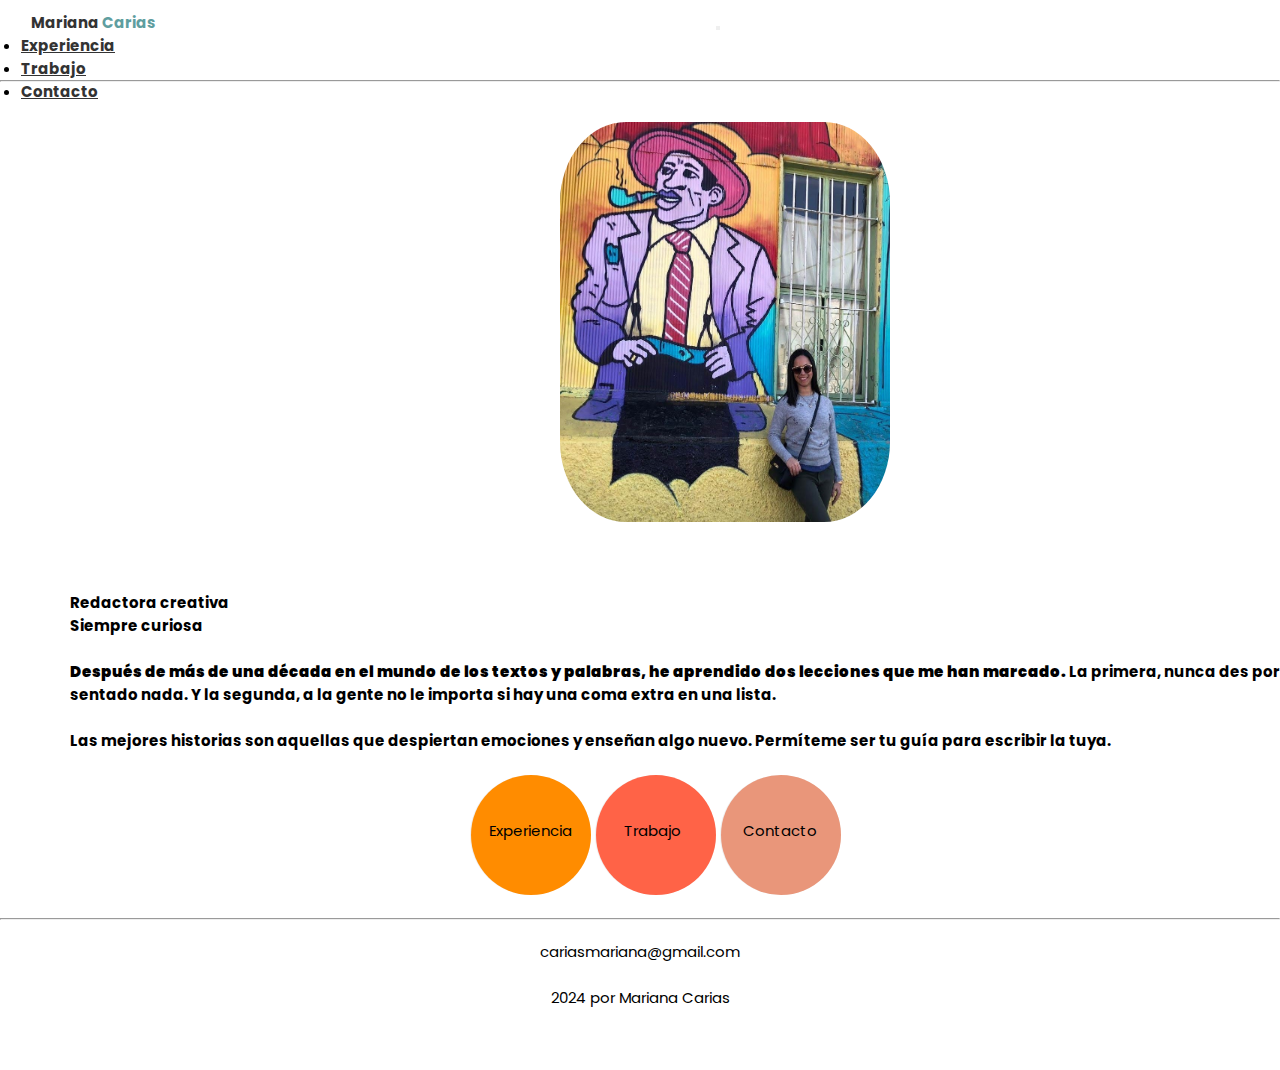
<file: index.html>
<!DOCTYPE html>
<html lang="es">
<head>
    <meta charset="UTF-8">
    <meta name="viewport" content="width=device-width, initial-scale=1.0">
    <meta name="description" content="Ejemplo de palabras claves">
    <meta name="keywords" content="html, css, freelance, marketing">
    <!-- Bs5.1 inicio -->
    <link href="https://cdn.jsdelivr.net/npm/bootstrap@5.1.3/dist/css/bootstrap.min.css" rel="stylesheet" integrity="sha384-1BmE4kWBq78iYhFldvKuhfTAU6auU8tT94WrHftjDbrCEXSU1oBoqyl2QvZ6jIW3" crossorigin="anonymous">
    <!-- Bs5.1 fin -->
    <link rel="stylesheet" href="https://cdnjs.cloudflare.com/ajax/libs/font-awesome/6.5.1/css/all.min.css" integrity="sha512-DTOQO9RWCH3ppGqcWaEA1BIZOC6xxalwEsw9c2QQeAIftl+Vegovlnee1c9QX4TctnWMn13TZye+giMm8e2LwA==" crossorigin="anonymous" referrerpolicy="no-referrer" />
    <link rel="shortcut icon" href="multimedia/writing-7094468_1280.png" type="image/x-icon">
    <link rel="stylesheet" href="estilos.css">
    <title>Marketing digital | Mariana Carias</title>
</head>
<body> 


    <nav class="navbar navbar-expand-sm navbar-light">
        <div class="container-fluid">
            <a class="navbar-brand" href="./index.html">
                <logo class="logo">Mariana <span>Carias</span></logo>
            </a>
            <button class="navbar-toggler collapsed" type="button" data-bs-toggle="collapse" data-bs-target="#collapsibleNavbar" aria-expanded="false">
                <span class="navbar-toggler-icon"></span>
            </button>
            <div class="navbar-collapse collapse" id="collapsibleNavbar">
                <ul class="navbar-nav mx-auto">
                    <li class="nav-item">
                        <a class="nav-link" href="./experiencia.html">Experiencia</a>
                    </li>
                    <div class="vr bg-dark"></div>
                    <li class="nav-item">
                        <a class="nav-link" href="./trabajo.html">Trabajo</a>
                    </li>
                    <div class="vr bg-dark"></div>
                    <li class="nav-item">
                        <a class="nav-link" href="./contacto.html">Contacto</a>
                    </li>
                </ul>
            </div>
        </div>
    </nav>

    <hr>

    <div class="container">
        <div class="row">
            <main class="col-8 col-sm-8 col-md-6 col-lg-6">
                <img src="multimedia/IMG-20190808-WA0104-perfil.jpg" alt="Mariana" height="300px" class="foto">
            </main>
            <aside class="col-11 col-sm-12 col-md-6 col-lg-6">
                <h1 class="text-right">
                        <br>
                    <h2>
                        Redactora creativa
                    </h2>
                    <h2>
                        Siempre curiosa
                    </h2>
                </h1>
                    <br>
                <h6>
                    <strong>Después de más de una década en el mundo de los textos y palabras, he aprendido dos lecciones que me han marcado.</strong> La primera, nunca des por sentado nada. Y la segunda, a la gente no le importa si hay una coma extra en una lista.
                </h6>
                    <br>
                <h6>
                    Las mejores historias son aquellas que despiertan emociones y enseñan algo nuevo. Permíteme ser tu guía para escribir la tuya.
                </h6>

                    <br>

                    <div class="contenedor">
                        <button class="boton">
                            <a class="btn-1" href="./experiencia.html">Experiencia</a>
                        </button>
                        <button class="boton">
                            <a class="btn-2" href="./trabajo.html">Trabajo</a>
                        </button>
                        <button class="boton">
                            <a class="btn-3" href="./contacto.html">Contacto</a>
                        </button>
                    </div>
            </aside>
        </div>
    </div>
        <br>

    <hr>
        
    <footer class="footer">
        <div class="redes">
            <div class="bg-dark"></div>
            <a href="#" class="correo">
                cariasmariana@gmail.com
            </a>
            <div class="vr bg-dark"></div>
            <a href="www.linkedin.com/in/mariana-carias-b272196b" class="linkedin">
                <i class="fa-brands fa-linkedin"></i>
            </a>
            <div class="vr bg-dark"></div>
            <a href="#" class="copyright">2024 por Mariana Carias</a>
        </div>
    </footer>

    <script src="https://cdn.jsdelivr.net/npm/@popperjs/core@2.10.2/dist/umd/popper.min.js" integrity="sha384-7+zCNj/IqJ95wo16oMtfsKbZ9ccEh31eOz1HGyDuCQ6wgnyJNSYdrPa03rtR1zdB" crossorigin="anonymous"></script>
    <script src="https://cdn.jsdelivr.net/npm/bootstrap@5.1.3/dist/js/bootstrap.min.js" integrity="sha384-QJHtvGhmr9XOIpI6YVutG+2QOK9T+ZnN4kzFN1RtK3zEFEIsxhlmWl5/YESvpZ13" crossorigin="anonymous"></script>

</body>
</html>
</file>
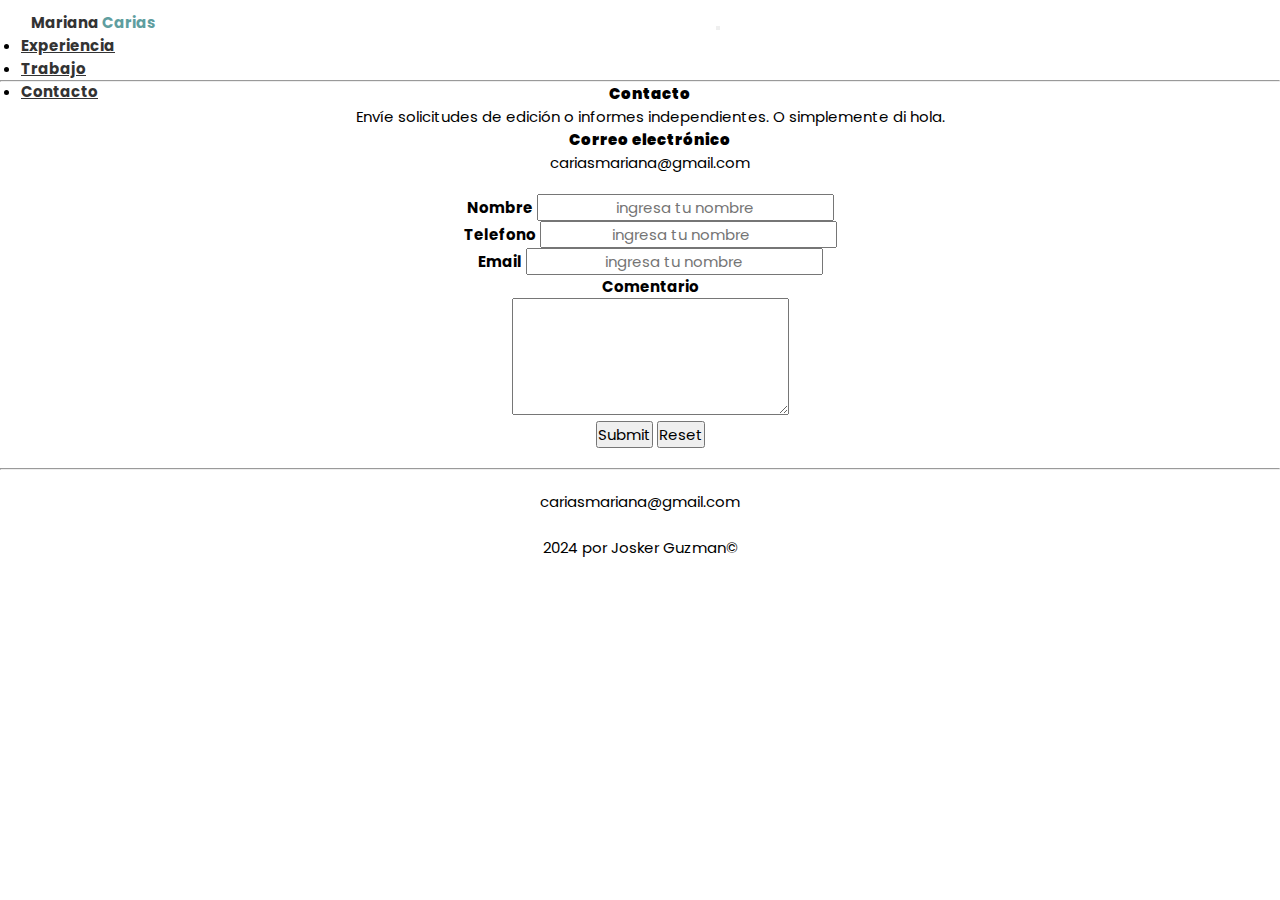
<file: contacto.html>
<!DOCTYPE html>
<html lang="es">
<head>
    <meta charset="UTF-8">
    <meta name="viewport" content="width=device-width, initial-scale=1.0">
    <meta name="description" content="Ejemplo de palabras claves">
    <meta name="keywords" content="html, css, freelance, marketing">
    <!-- Bs5.1 inicio -->
    <link href="https://cdn.jsdelivr.net/npm/bootstrap@5.1.3/dist/css/bootstrap.min.css" rel="stylesheet" integrity="sha384-1BmE4kWBq78iYhFldvKuhfTAU6auU8tT94WrHftjDbrCEXSU1oBoqyl2QvZ6jIW3" crossorigin="anonymous">
    <!-- Bs5.1 fin -->
    <link rel="stylesheet" href="https://cdnjs.cloudflare.com/ajax/libs/font-awesome/6.5.1/css/all.min.css" integrity="sha512-DTOQO9RWCH3ppGqcWaEA1BIZOC6xxalwEsw9c2QQeAIftl+Vegovlnee1c9QX4TctnWMn13TZye+giMm8e2LwA==" crossorigin="anonymous" referrerpolicy="no-referrer" />
    <link rel="shortcut icon" href="multimedia/writing-7094468_1280.png" type="image/x-icon">
    <link rel="stylesheet" href="estilos.css">
    <title>Contacto</title>
</head>
<body>

    <nav class="navbar navbar-expand-sm navbar-light">
        <div class="container-fluid">
            <a class="navbar-brand" href="./index.html">
                <logo class="logo">Mariana <span>Carias</span></logo>
            </a>
            <button class="navbar-toggler collapsed" type="button" data-bs-toggle="collapse" data-bs-target="#collapsibleNavbar" aria-expanded="false">
                <span class="navbar-toggler-icon"></span>
            </button>
            <div class="navbar-collapse collapse" id="collapsibleNavbar">
                <ul class="navbar-nav mx-auto">
                    <li class="nav-item">
                        <a class="nav-link" href="./experiencia.html">Experiencia</a>
                    </li>
                    <div class="vr bg-dark"></div>
                    <li class="nav-item">
                        <a class="nav-link" href="./trabajo.html">Trabajo</a>
                    </li>
                    <div class="vr bg-dark"></div>
                    <li class="nav-item">
                        <a class="nav-link" href="./contacto.html">Contacto</a>
                    </li>
                </ul>
            </div>
        </div>
    </nav>

    <hr>

    <div class="container-fluid">
        <div class="row">
            <main class="col-xs-6 col-md-6">
                <h1>
                    <strong>Contacto</strong>
                </h1>
                <dd>
                    Envíe solicitudes de edición o informes independientes. O simplemente di hola.
                </dd>
                <h1>
                    <strong>Correo electrónico</strong>
                </h1>
                <dd>
                    cariasmariana@gmail.com
                </dd>
            </main>
            <aside class="col-xs-6 col-md-6">
                <p>
                    <form action="enviar.php" method="post/plain">
                        <label for="" class="nombre1">
                            <strong>Nombre</strong>
                        </label>
                        <input type="text" required placeholder="ingresa tu nombre">
                        <br>
                        <label for="" class="telefono1">
                            <strong>Telefono</strong>
                        </label>
                        <input type="number" required placeholder="ingresa tu nombre">
                        <br>
                        <label for="" class="email1">
                            <strong>Email</strong>
                        </label>
                        <input type="email" required placeholder="ingresa tu nombre">
                        <br>
                        <label for="" class="comentario1">
                            <strong>Comentario</strong>
                        </label>
                        <br>
                        <textarea name="" id="" cols="20" rows="5">
                        </textarea>
                        <br>
                        <input type="submit" class="submit">
                        <input type="reset" class="reset">
                    </form>
                </p>
            </aside>
        </div>
    </div>

    <hr>

    <footer class="footer">
        <div class="redes">
            <div class="bg-dark"></div>
            <a href="#" class="correo">
                cariasmariana@gmail.com
            </a>
            <div class="vr bg-dark"></div>
            <a href="www.linkedin.com/in/mariana-carias-b272196b" class="linkedin">
                <i class="fa-brands fa-linkedin"></i>
            </a>
            <div class="vr bg-dark"></div>
            <a class="copyright">2024 por Josker Guzman©</a>
        </div>
    </footer>

    <script src="https://cdn.jsdelivr.net/npm/@popperjs/core@2.10.2/dist/umd/popper.min.js" integrity="sha384-7+zCNj/IqJ95wo16oMtfsKbZ9ccEh31eOz1HGyDuCQ6wgnyJNSYdrPa03rtR1zdB" crossorigin="anonymous"></script>
    <script src="https://cdn.jsdelivr.net/npm/bootstrap@5.1.3/dist/js/bootstrap.min.js" integrity="sha384-QJHtvGhmr9XOIpI6YVutG+2QOK9T+ZnN4kzFN1RtK3zEFEIsxhlmWl5/YESvpZ13" crossorigin="anonymous"></script>

</body>
</html>
</file>
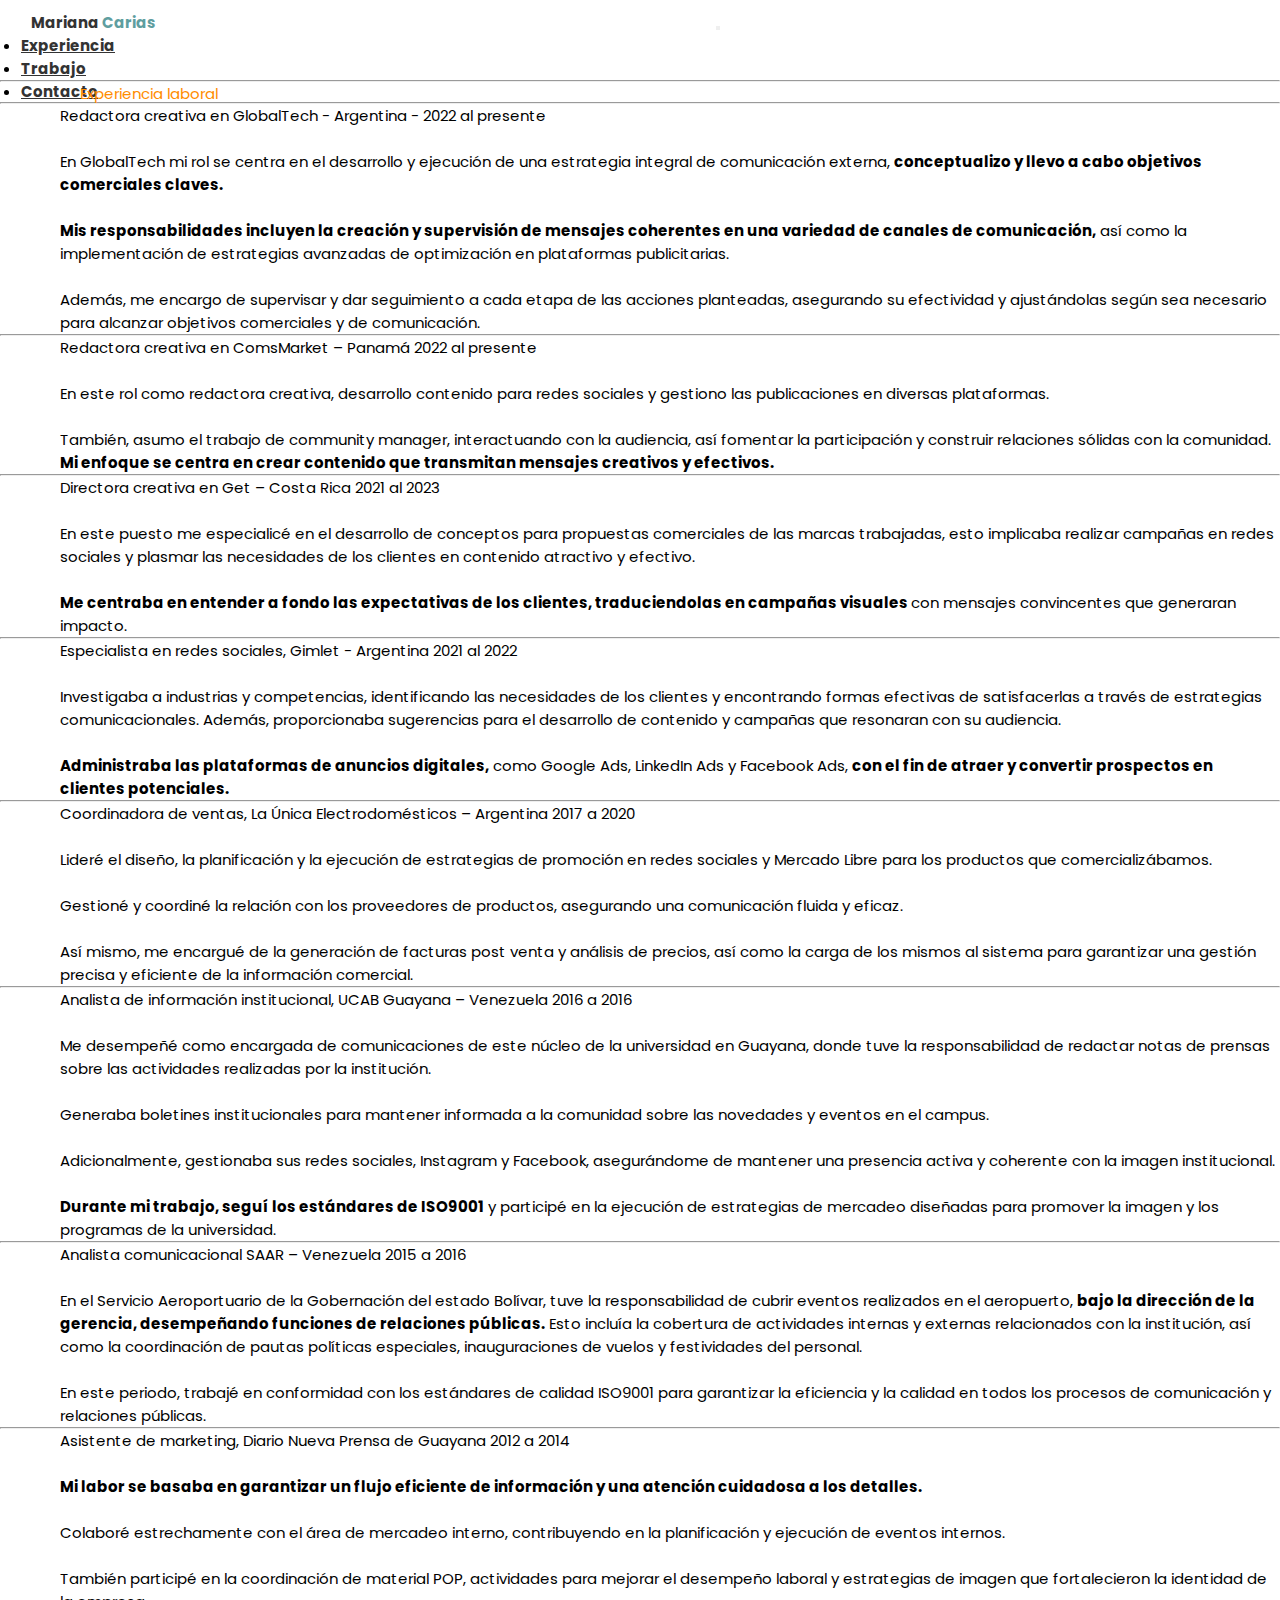
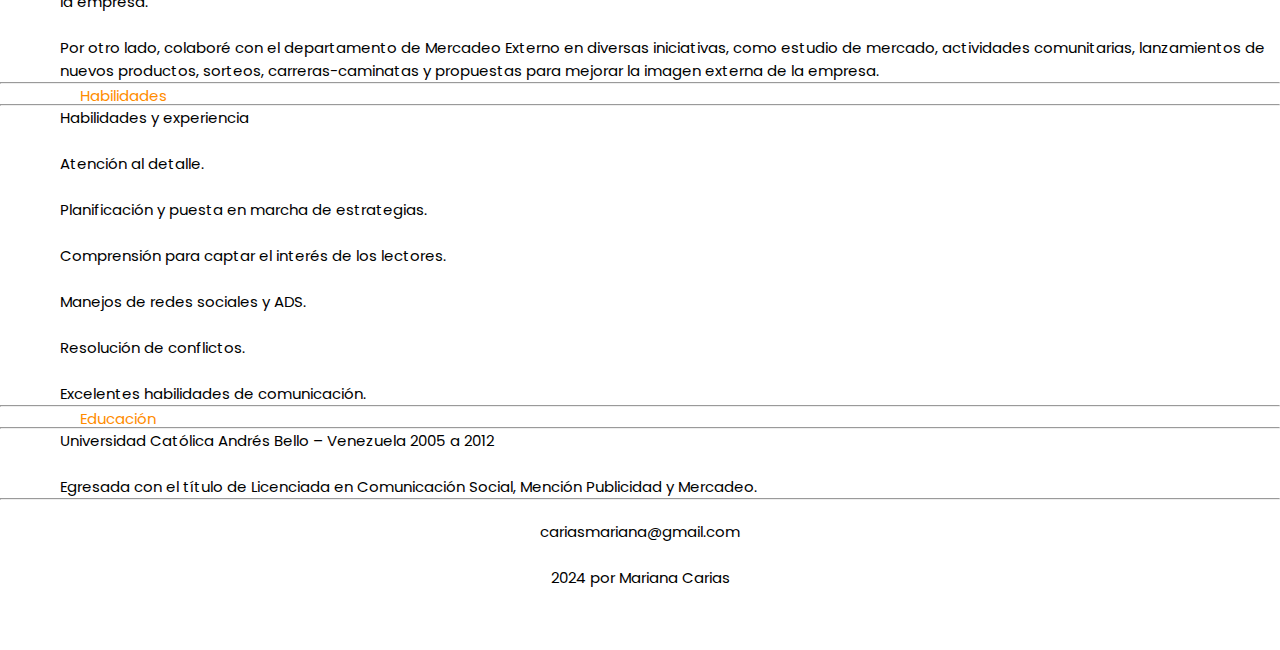
<file: experiencia.html>
<!DOCTYPE html>
<html lang="es">
<head>
    <meta charset="UTF-8">
    <meta name="viewport" content="width=, initial-scale=1.0">
    <meta name="description" content="Ejemplo de palabras claves">
    <meta name="keywords" content="html, css, freelance, marketing">
    <!-- Bs5.1 inicio -->
    <link href="https://cdn.jsdelivr.net/npm/bootstrap@5.1.3/dist/css/bootstrap.min.css" rel="stylesheet" integrity="sha384-1BmE4kWBq78iYhFldvKuhfTAU6auU8tT94WrHftjDbrCEXSU1oBoqyl2QvZ6jIW3" crossorigin="anonymous">
    <!-- Bs5.1 fin -->
    <link rel="stylesheet" href="https://cdnjs.cloudflare.com/ajax/libs/font-awesome/6.5.1/css/all.min.css" integrity="sha512-DTOQO9RWCH3ppGqcWaEA1BIZOC6xxalwEsw9c2QQeAIftl+Vegovlnee1c9QX4TctnWMn13TZye+giMm8e2LwA==" crossorigin="anonymous" referrerpolicy="no-referrer" />
    <link rel="shortcut icon" href="multimedia/writing-7094468_1280.png" type="image/x-icon">
    <link rel="stylesheet" href="estilos.css">
    <title>Experiencia</title> 
</head>
<body>

    <nav class="navbar navbar-expand-sm navbar-light">
        <div class="container-fluid">
            <a class="navbar-brand" href="./index.html">
                <logo class="logo">Mariana <span>Carias</span></logo>
            </a>
            <button class="navbar-toggler collapsed" type="button" data-bs-toggle="collapse" data-bs-target="#collapsibleNavbar" aria-expanded="false">
                <span class="navbar-toggler-icon"></span>
            </button>
            <div class="navbar-collapse collapse" id="collapsibleNavbar">
                <ul class="navbar-nav mx-auto">
                    <li class="nav-item">
                        <a class="nav-link" href="./experiencia.html">Experiencia</a>
                    </li>
                    <div class="vr bg-dark"></div>
                    <li class="nav-item">
                        <a class="nav-link" href="./trabajo.html">Trabajo</a>
                    </li>
                    <div class="vr bg-dark"></div>
                    <li class="nav-item">
                        <a class="nav-link" href="./contacto.html">Contacto</a>
                    </li>
                </ul>
            </div>
        </div>
    </nav>

    <hr>

    <p>
        <rt>Experiencia laboral</rt>
    </p>

    <hr>

        <div class="container-fluid">
            <div class="row">
                <main class="col-xs-6 col-md-6 col-lg-6">
                    <dt>
                        Redactora creativa en <a href="https://globaltechscm.com/" class="navega"> GlobalTech </a>  - Argentina - 2022 al presente
                    </dt>
                    <br>
                </main>
                <aside class="col-xs-6 col-md-6 col-lg-6">
                    <li type="none">
                        En GlobalTech mi rol se centra en el desarrollo y ejecución de una estrategia integral de comunicación externa, <strong> conceptualizo y llevo a cabo objetivos comerciales claves.</strong>
                    </li>
                        <br>
                    <li type="none">
                        <strong>Mis responsabilidades incluyen la creación y supervisión de mensajes coherentes en una variedad de canales de comunicación,</strong> así como la implementación de estrategias avanzadas de optimización en plataformas publicitarias.
                    </li>
                        <br>
                    <li type="none">
                        Además, me encargo de supervisar y dar seguimiento a cada etapa de las acciones planteadas, asegurando su efectividad y ajustándolas según sea necesario para alcanzar objetivos comerciales y de comunicación.
                    </li>
                </aside>
            </div>
        </div>

    <hr>

        <div class="container-fluid">
            <div class="row">
                <main class="col-xs-6 col-md-6">
                    <dt>
                        Redactora creativa en <a href="https://comsmarket.com/" class="navega"> ComsMarket </a> – Panamá 2022 al presente
                    </dt>
                    <br>
                </main>
                <aside class="col-xs-6 col-md-6">
                    <li type="none">
                        En este rol como redactora creativa, desarrollo contenido para redes sociales y gestiono las publicaciones en diversas plataformas.
                    </li>
                        <br>
                    <li type="none">
                        También, asumo el trabajo de community manager, interactuando con la audiencia, así fomentar la participación y construir relaciones sólidas con la comunidad. <strong>Mi enfoque se centra en crear contenido que transmitan mensajes creativos y efectivos.</strong>
                    </li> 
                </aside>
            </div>
        </div>

    <hr>

        <div class="container-fluid">
            <div class="row">
                <main class="col-xs-6 col-md-6">
                    <dt>
                        Directora creativa en <a href="https://www.linkedin.com/company/getmarketingcr/" class="navega"> Get </a> – Costa Rica 2021 al 2023
                    </dt>
                    <br>
                </main>
                <aside class="col-xs-6 col-md-6">
                    <li type="none">
                        En este puesto me especialicé en el desarrollo de conceptos para propuestas comerciales de las marcas trabajadas, esto implicaba realizar campañas en redes sociales y plasmar las necesidades de los clientes en contenido atractivo y efectivo. 
                    </li>
                        <br>
                    <li type="none">
                        <strong>Me centraba en entender a fondo las expectativas de los clientes, traduciendolas en campañas visuales </strong> con mensajes convincentes que generaran impacto. 
                    </li>
                </aside>
            </div>
        </div>

    <hr>

        <div class="container-fluid">
            <div class="row">
                <main class="col-xs-6 col-md-6">
                    <dt>
                        Especialista en redes sociales, <a href="https://gimlet.com.ar/" class="navega"> Gimlet </a> - Argentina 2021 al 2022
                    </dt>
                    <br>
                </main>
                <aside class="col-xs-6 col-md-6">
                    
                    <li type="none">
                        Investigaba a industrias y competencias, identificando las necesidades de los clientes y encontrando formas efectivas de satisfacerlas a través de estrategias comunicacionales. Además, proporcionaba sugerencias para el desarrollo de contenido y campañas que resonaran con su audiencia.
                    </li>
                        <br>
                    <li type="none">
                        <strong>Administraba las plataformas de anuncios digitales,</strong> como Google Ads, LinkedIn Ads y Facebook Ads, <strong>con el fin de atraer y convertir prospectos en clientes potenciales.</strong>
                    </li>
                </aside>
            </div>
        </div>

    <hr>

        <div class="container-fluid">
            <div class="row">
                <main class="col-xs-6 col-md-6"> 
                    <dt>
                        Coordinadora de ventas, La Única Electrodomésticos – Argentina 2017 a 2020
                    </dt>
                    <br>
                </main>
                <aside class="col-xs-6 col-md-6">
                    <li type="none">
                        Lideré el diseño, la planificación y la ejecución de estrategias de promoción en redes sociales y Mercado Libre para los productos que comercializábamos.
                    </li>
                        <br>
                    <li type="none">
                        Gestioné y coordiné la relación con los proveedores de productos, asegurando una comunicación fluida y eficaz.
                    </li>
                        <br>
                    <li type="none">
                        Así mismo, me encargué de la generación de facturas post venta y análisis de precios, así como la carga de los mismos al sistema para garantizar una gestión precisa y eficiente de la información comercial.
                    </li>
                </aside>
            </div>
        </div>

    <hr>

        <div class="container-fluid">
            <div class="row">
                <main class="col-xs-6 col-md-6">
                    <dt>
                        Analista de información institucional, <a href="https://www.ucab.edu.ve/guayana/" class="navega"> UCAB Guayana </a> – Venezuela 2016 a 2016 
                    </dt>
                    <br>
                </main>
                <aside class="col-xs-6 col-md-6">
                    <li type="none">
                        Me desempeñé como encargada de comunicaciones de este núcleo de la universidad en Guayana, donde tuve la responsabilidad de redactar notas de prensas sobre las actividades realizadas por la institución. 
                    </li>
                        <br>
                    <li type="none">
                        Generaba boletines institucionales para mantener informada a la comunidad sobre las novedades y eventos en el campus.
                    </li>
                        <br>
                    <li type="none">
                        Adicionalmente, gestionaba sus redes sociales, Instagram y Facebook, asegurándome de mantener una presencia activa y coherente con la imagen institucional. 
                    </li>
                        <br>
                    <li type="none">
                        <strong>Durante mi trabajo, seguí los estándares de ISO9001</strong> y participé en la ejecución de estrategias de mercadeo diseñadas para promover la imagen y los programas de la universidad.
                    </li>
                </aside>
            </div>
        </div>

    <hr>

        <div class="container-fluid">
            <div class="row">
                <main class="col-xs-6 col-md-6">
                    <dt>
                        Analista comunicacional <a href="https://www.instagram.com/saar_bolivar/" class="navega"> SAAR </a> – Venezuela 2015 a 2016
                    </dt>
                    <br>
                </main>
                <aside class="col-xs-6 col-md-6">
                    <li type="none">
                        En el Servicio Aeroportuario de la Gobernación del estado Bolívar, tuve la responsabilidad de cubrir eventos realizados en el aeropuerto, <strong>bajo la dirección de la gerencia, desempeñando funciones de relaciones públicas.</strong> Esto incluía la cobertura de actividades internas y externas relacionados con la institución, así como la coordinación de pautas políticas especiales, inauguraciones de vuelos y festividades del personal.
                    </li>
                        <br>
                    <li type="none">
                        En este periodo, trabajé en conformidad con los estándares de calidad ISO9001 para garantizar la eficiencia y la calidad en todos los procesos de comunicación y relaciones públicas.
                    </li>
                </aside>
            </div>
        </div>

    <hr>

        <div class="container-fluid">
            <div class="row">
                <main class="col-xs-6 col-md-6">
                    <dt>
                        Asistente de marketing, <a href="https://soynuevaprensadigital.com/" class="navega"> Diario Nueva Prensa de Guayana </a> 2012 a 2014 
                    </dt>
                    <br>
                </main>
                <aside class="col-xs-6 col-md-6">
                    <li type="none">
                        <strong>Mi labor se basaba en garantizar un flujo eficiente de información y una atención cuidadosa a los detalles.</strong>
                    </li>
                        <br>
                    <li type="none">
                        Colaboré estrechamente con el área de mercadeo interno, contribuyendo en la planificación y ejecución de eventos internos. 
                    </li>
                        <br>
                    <li type="none">
                        También participé en la coordinación de material POP, actividades para mejorar el desempeño laboral y estrategias de imagen que fortalecieron la identidad de la empresa.
                    </li>
                        <br>
                    <li type="none">
                        Por otro lado, colaboré con el departamento de Mercadeo Externo en diversas iniciativas, como estudio de mercado, actividades comunitarias, lanzamientos de nuevos productos, sorteos, carreras-caminatas y propuestas para mejorar la imagen externa de la empresa. 
                    </li>                
                </aside>
            </div>
        </div>
    
    <hr>

    <p>
        <rt>Habilidades</rt>
    </p>

    <hr>

    <div class="container-fluid">
        <div class="row">
            <main class="col-xs-6 col-md-6">
                <dt>
                    Habilidades y experiencia
                </dt>
                <br>
            </main>
            <aside class="col-xs-6 col-md-6">
                <li type="none">
                    Atención al detalle.
                </li>
                    <br>
                <li type="none">
                    Planificación y puesta en marcha de estrategias.
                </li>
                    <br>
                <li type="none">
                    Comprensión para captar el interés de los lectores.
                </li>
                    <br>
                <li type="none">
                    Manejos de redes sociales y ADS.
                </li>
                    <br>
                <li type="none">
                    Resolución de conflictos.
                </li>
                    <br>
                <li type="none">
                    Excelentes habilidades de comunicación.
                </li>
            </aside>
        </div>
    </div>

    <hr>

    <p>
        <rt>Educación</rt>
    </p>

    <hr>

        <div class="container-fluid">
            <div class="row">
                <main class="col-xs-6 col-md-6">
                    <dt>
                        Universidad Católica Andrés Bello – Venezuela 2005 a 2012
                    </dt>
                    <br>
                </main>
                <aside class="col-xs-6 col-md-6">
                    <li type="none">
                        Egresada con el título de Licenciada en Comunicación Social, Mención Publicidad y Mercadeo.
                    </li>               
                </aside>
            </div>
        </div>

    <hr>

    <footer class="footer">
        <div class="redes">
            <div class="bg-dark"></div>
            <a href="#" class="correo">
                cariasmariana@gmail.com
            </a>
            <div class="vr bg-dark"></div>
            <a href="www.linkedin.com/in/mariana-carias-b272196b" class="linkedin">
                <i class="fa-brands fa-linkedin"></i>
            </a>
            <div class="vr bg-dark"></div>
            <a href="#" class="copyright">2024 por Mariana Carias</a>
        </div>
    </footer>



    <script src="https://cdn.jsdelivr.net/npm/@popperjs/core@2.10.2/dist/umd/popper.min.js" integrity="sha384-7+zCNj/IqJ95wo16oMtfsKbZ9ccEh31eOz1HGyDuCQ6wgnyJNSYdrPa03rtR1zdB" crossorigin="anonymous"></script>
    <script src="https://cdn.jsdelivr.net/npm/bootstrap@5.1.3/dist/js/bootstrap.min.js" integrity="sha384-QJHtvGhmr9XOIpI6YVutG+2QOK9T+ZnN4kzFN1RtK3zEFEIsxhlmWl5/YESvpZ13" crossorigin="anonymous"></script>

</body>
</html>
</file>
<file: estilos.css>
@import url('https://fonts.googleapis.com/css2?family=Poppins:ital,wght@0,100;0,200;0,300;0,400;0,500;0,600;0,700;0,800;0,900;1,100;1,200;1,300;1,400;1,500;1,600;1,700;1,800;1,900&display=swap');

/* Inicio */
*{
    margin: 0; 
    padding: 0;
    box-sizing: border-box;
    font-family: poppins, sans-serif;
    font-size: 15px;
    /* background-color: darkgray; */
}

header{
    height: 20px;
    width: 50px;
    padding: 10px;
    font-size: 20px;
    color: aqua;
    display: flex;
    justify-content: space-between;
    align-items: center;
    font-weight: bolder;
}

.foto{
    border-radius: 20%;
}

.navbar {
    background-color: #fff; /* Color de fondo de la barra de navegación */
    padding: 11px; /* Espacio de relleno interno de la barra de navegación */
}
nav{
    height: 160px !important;
}
.navbar-brand {
    font-size: 10px; /* Tamaño de fuente del logotipo */
    align-items: end;
    font-weight: bolder; /* Peso de la fuente del logotipo */
}

.navbar-brand .logo {
    color: #333333; /* Color del texto del logotipo */
    text-align: left;
    margin-right: 10px;
    font-weight: 10px;
}
.navbar-brand .logo span {
    color: cadetblue; /* Color del texto destacado del logotipo */
}

.navbar-nav .nav-item {
    margin-right: 1px; /* Espacio entre elementos del menú */
}

.navbar-nav .nav-link {
    color: #333333; /* Color del texto del enlace */
    font-weight: bold; /* Peso de la fuente del enlace */
}

.navbar-nav .nav-link:hover {
    color: cadetblue; /* Color del texto del enlace al pasar el cursor */
}

.navbar-toggler-icon {
    border-color: #333333; /* Color del icono del botón desplegable */
}

.nav-item{
    margin-left: 10px;
}

.foto{
    height: 450px;
    margin: 10px;
    border: 100%;

}
.container-fluid2{
    margin-left: 160px;
    margin-right:140px;
    padding: 40px;
}
.logo {
    float: left;
    margin-left: 100px;
    color: cadetblue;
}
.logo span {
    color: #131B23;
}
.barra {
    float: right;
    text-shadow: none;
}
.barra ul li {
    list-style: none;
    display: inline-block;
    padding: 2px;
}
.barra a {
    color: #F8FFE5;
    text-decoration: none;
    animation-duration: 2s;
    animation-name: aparecer;
    animation-delay: 3s;
    animation-direction: alternate;
    animation-iteration-count: infinite;
}
.btn-1{
    padding: 22px;
    padding-block: 46px;
    color: #000;
    background-color: darkorange;
    text-decoration: none;
    text-shadow: none;
    height: 120px;
    width: 120px;
    display: flex;
    border-radius: 100%;
    margin-left: 1px;
}
.btn-2{
    padding: 26px;
    padding-block: 46px;
    color: #000;
    background-color: tomato;
    text-decoration: none;
    height: 120px;
    width: 120px;
    display: flex;
    border-radius: 80%;
    margin-left: 10px;
}
.btn-3{
    padding: 24px;
    padding-block: 46px;
    color: #000;
    background-color: darksalmon;
    text-decoration: none;
    height: 120px;
    width: 120px;
    display: flex;
    border-radius: 100%;
    margin-left: 1px;
}
.experiencia{
    margin-left: 10px !important;
}
.boton{
    border-radius: 80%;
    border: 0;
}
section{
    height: 200px;
}
footer{
    color: chartreuse;
    padding: 20px;
    text-align: center;
    height: 150px;
}

footer p{
    margin-bottom: 20px;
    color: #000;
}

footer .redes a{
    color: #000; 
    text-decoration: none;
}

footer .redes i{
    color: #000;
    font-style: 50px;
}
.numero{
    margin: 30px;
}
.correo{
    margin: 40px;
}
.linkedin{
    margin: 20px;
}
.instagram{
    margin: 30px;
}
.copyright{
    margin: 100px;
    text-align: center;
    position: static;
}

/*Experiencia laboral  */
p{
    margin-left: 100px;
    height: 20px;
    text-align: start;
    color: darkorange;
}
dt{
    margin-left: 40px;
}
.container{
    margin-left: 10px;
    margin-right: 0;
}
.navega{
    text-decoration: none;
    text-shadow: none;
    color: #000;
}





@media only screen and (min-width: 0px) {
    *{
        position: static;
        text-align: center;
    }
    .logo {
        float: left;
        margin-left: 20px;
    }
    .foto{
        height: 300px;
        margin-top: 2px;
        border: 100%;
    }
    h6{
        text-align: left;;
    }
    h2{
        text-align: left;
    }
    .btn-1{
        padding: 2px;
        padding-block: 26px;
        color: #000;
        background-color: darkorange;
        text-decoration: none;
        text-shadow: none;
        height: 90px;
        width: 90px;
        display: flex;
        border-radius: 100%;
        margin-left: 1px;
    }
    .btn-2{
        padding: 16px;
        padding-block: 26px;
        color: #000;
        background-color: tomato;
        text-decoration: none;
        height: 90px;
        width: 90px;
        display: flex;
        border-radius: 80%;
        margin-left: 1px;
    }
    .btn-3{
        padding: 10px;
        padding-block: 26px;
        color: #000;
        background-color: darksalmon;
        text-decoration: none;
        height: 90px;
        width: 90px;
        display: flex;
        border-radius: 80%;
        margin-left: 1px;
    }
    .correo{
        margin: 20px;
    }
    .linkedin{
        margin: 50px;
    }
    .copyright{
        margin: 40px;
        text-align: center;
        position: static;
    }
    p{
        margin-left: 80px;
        height: 20px;
        text-align: start;
        color: darkorange;
    }
}

@media only screen and (min-width: 318px) {
    .texto{
        text-align: right;
    }
    .correo{
        margin-left: 2px;
    }
    .linkedin{
        margin: 10px;
    }
    .copyright{
        margin: 10px;
        text-align: center;
        position: static;
    }
    .mipersona{
        height: 320px;
        border-radius: 60%;
    }
}

@media only screen and (min-width: 361px) {
    *{
        position: static;
        text-align: center;
    }
    .foto{
        height: 380px;
        margin: 1px;
        border: 100%;
    }
    .texto{
        text-align: right;
    }
    .correo{
        margin: 20px;
    }
    .linkedin{
        margin: 20px;
    }
    .copyright{
        margin: 60px;
        text-align: center;
        position: static;
    }
    h2{
        text-align: left;
    }
    h6{
        text-align: left;
    }
    dt{
        text-align: left;
    }
    li{
        text-align: left;
        margin-left: 40px;
    }
    .punto{
        text-align: left;
    }
    video{
        height: 200px;
    }
    img{
        height: 200px;
    }
    .mipersona{
        height: 320px;
        border-radius: 60%;
    }
}

@media only screen and (min-width: 381px) {
    .row{
        margin-left: 10px;
    }
    .correo{
        margin: 40px;
    }
    .linkedin{
        margin: 10px;
    }
    .copyright{
        margin: 10px;
        text-align: center;
        position: static;
    }
}

@media only screen and (min-width: 420px) {
    .row{
        margin-left: 20px;
    }
    .h2{
        position: relative;
        margin-left: 1px;
    }
    .linkedin{
        margin: 10px;
    }
    .copyright{
        margin: 30px;
        position: static;
    }
    
}

@media only screen and (min-width: 441px) {
    .correo{
        margin: 40px;
    }
    .linkedin{
        margin: 20px;
    }
    .copyright{
        margin: 100px;
        text-align: center;
        position: static;
    }
}

@media only screen and (min-width: 450px) {
    *{
        position: static;
        text-align: center;
    }
    .foto{
        height: 380px;
        margin: 1px;
        border: 100%;
    }
    li{
        text-align: left;
        margin-left: 40px;
    }
    .h2{
        text-align: left;
    }
    .btn-1{
        padding: 6px;
        padding-block: 36px;
        color: #000;
        background-color: darkorange;
        text-decoration: none;
        text-shadow: none;
        height: 100px;
        width: 100px;
        display: flex;
        border-radius: 100%;
        margin-left: 1px;
    }
    .btn-2{
        padding: 20px;
        padding-block: 36px;
        color: #000;
        background-color: tomato;
        text-decoration: none;
        height: 100px;
        width: 100px;
        display: flex;
        border-radius: 80%;
        margin-left: 1px;
    }
    .btn-3{
        padding: 16px;
        padding-block: 36px;
        color: #000;
        background-color: darksalmon;
        text-decoration: none;
        height: 100px;
        width: 100px;
        display: flex;
        border-radius: 80%;
        margin-left: 1px;
    }
    .correo{
        margin: 40px;
    }
    .linkedin{
        margin: 20px;
    }
    .copyright{
        margin: 60px;
        text-align: center;
        position: static;
    }
}

@media only screen and (min-width: 472px) {
    .foto{
        height: 450px;
        margin: 1px;
        border: 100%;
    }
    .punto{
        text-align: left;
    }
    .correo{
        margin: 60px;
    }
    .linkedin{
        margin: 30px;
    }
    .copyright{
        margin: 10px;
        text-align: center;
        position: static;
    }
    li{
        text-align: left;
        margin-left: 40px;
    }
    .h2{
        text-align: left;
    }
    video{
        height: 220px;
    }
    img{
        height: 220px;
    }
}

@media only screen and (min-width: 500px) {
    .correo{
        margin: 70px;
    }
    .linkedin{
        margin: 30px;
    }
    .btn-1{
        padding: 10px;
        padding-block: 40px;
        color: #000;
        background-color: darkorange;
        text-decoration: none;
        text-shadow: none;
        height: 110px;
        width: 110px;
        display: flex;
        border-radius: 100%;
        margin-left: 1px;
    }
    .btn-2{
        padding: 24px;
        padding-block: 40px;
        color: #000;
        background-color: tomato;
        text-decoration: none;
        height: 110px;
        width: 110px;
        display: flex;
        border-radius: 80%;
        margin-left: 1px;
    }
    .btn-3{
        padding: 20px;
        padding-block: 40px;
        color: #000;
        background-color: darksalmon;
        text-decoration: none;
        height: 110px;
        width: 110px;
        display: flex;
        border-radius: 80%;
        margin-left: 1px;
    }
    .copyright{
        margin: 30px;
        text-align: center;
        position: static;
    }
    .h2{
        position: relative;
        margin-left: 1px;
    }
}

@media only screen and (min-width: 533px) {
    .logo {
        float: left;
        margin-left: 20px;
    }
    .correo{
        margin: 10px;
    }
    .linkedin{
        margin: 10px;
    }
    .copyright{
        margin: 10px;
    }
    h3{
        margin-left: 50px;
    }
    .punto{
        margin-left: 10px;
    }
    video{
        height: 240px;
    }
    img{
        height: 240px;
    }
}
@media only screen and (min-width: 593px) {
    .foto{
        height: 480px;
        margin-left: 60px;
        border: 100%;
    }
    .texto{
        text-align: right;
    }

    .correo{
        margin: 20px;
    }
    .linkedin{
        margin: 20px;
    }
    .copyright{
        margin: 10px;
    }
    h2{
        text-align: left;
    }
    h6{
        text-align: left;
    }
    dt{
        text-align: left;
    }
    li{
        text-align: left;
        margin-left: 40px;
    }
    h3{
        margin-left: 80px;
    }
    .punto{
        margin-left: 20px;
    }
    nav{
        height: 80px !important;
    }
    video{
        height: 220px;
    }
    img{
        height: 220px;
    }
}

@media only screen and (min-width: 663px) {
    .foto{
        height: 480px;
        margin-left: 100px;
        border: 100%;
    }
    .texto{
        text-align: right;
    }
    .correo{
        margin: 30px;
    }
    .linkedin{
        margin: 30px;
    }
    .copyright{
        margin: 30px;
    }
    h2{
        text-align: left;
    }
    h6{
        text-align: left;
        
    }
    dt{
        text-align: left;
    }
    li{
        text-align: left;
        margin-left: 40px;

    }
    h3{
        margin-left: 120px;
    }
    .punto{
        margin-left: 20px;
    }
}

@media only screen and (min-width: 766px) {
    .row{
        margin-left: 10px;
    }
    .foto{
        height: 340px;
        border: 100%;
        margin: 40px;
    }
    .texto{
        text-align: right;
    }
    .btn-1{
        padding: 8px;
        padding-block: 36px;
        color: #000;
        background-color: darkorange;
        text-decoration: none;
        text-shadow: none;
        height: 100px;
        width: 100px;
        display: flex;
        border-radius: 100%;
        margin-left: 1px;
    }
    .btn-2{
        padding: 20px;
        padding-block: 36px;
        color: #000;
        background-color: tomato;
        text-decoration: none;
        height: 100px;
        width: 100px;
        display: flex;
        border-radius: 80%;
        margin-left: 1px;
    }
    .btn-3{
        padding: 14px;
        padding-block: 36px;
        color: #000;
        background-color: darksalmon;
        text-decoration: none;
        height: 100px;
        width: 100px;
        display: flex;
        border-radius: 80%;
        margin-left: 1px;
    }
    .correo{
        margin: 60px;
    }
    .linkedin{
        margin: 40px;
    }
    .copyright{
        margin: 40px;
    }
    h2{
        text-align: left;
    }
    h6{
        text-align: left;
        
    }
    dt{
        text-align: left;
    }
    li{
        text-align: left;
        margin-left: 40px;
    }
    h3{
        margin-left: 150px;
    }
    .punto{
        margin-left: 20px;
    }
    .mipersona{
        margin: 40px;
        height: 320px;
        border-radius: 60%;
    }
}

@media only screen and (min-width: 875px) {
    .row{
        margin-left: 20px;
    }
    .foto{
        height: 380px;
        border: 100%;
        margin-left: 10px;
    }
    .texto{
        text-align: right;
    }
    .btn-1{
        padding: 4px;
        padding-block: 36px;
        color: #000;
        background-color: darkorange;
        text-decoration: none;
        text-shadow: none;
        height: 95px;
        width: 95px;
        display: flex;
        border-radius: 100%;
        margin-left: 1px;
    }
    .btn-2{
        padding: 18px;
        padding-block: 36px;
        color: #000;
        background-color: tomato;
        text-decoration: none;
        height: 95px;
        width: 95px;
        display: flex;
        border-radius: 80%;
        margin-left: 1px;
    }
    .btn-3{
        padding: 12px;
        padding-block: 36px;
        color: #000;
        background-color: darksalmon;
        text-decoration: none;
        height: 95px;
        width: 95px;
        display: flex;
        border-radius: 80%;
        margin-left: 1px;
    }
    .correo{
        margin: 80px;
    }
    .linkedin{
        margin: 60px;
    }
    .copyright{
        margin: 60px;
    }
    h2{
        text-align: left;
    }
    h6{
        text-align: left;
    }
    dt{
        text-align: left;
    }
    li{
        text-align: left;
        margin-left: 40px;
    }
    h3{
        margin-left: 200px;
    }
    .punto{
        margin-left: 10px;
    }
    .mipersona{
        margin-block: 80px;
        height: 320px;
        border-radius: 60%;
    }
}

@media only screen and (min-width: 986px) {
    .row{
        margin-left: 20px;
    }
    .foto{
        height: 380px;
        border: 100%;
        margin: 60px;
    }
    .texto{
        text-align: right;
    }
    .btn-1{
        color: #000;
        background-color: darkorange;
        text-decoration: none;
        text-shadow: none;
        height: 95px;
        width: 95px;
        display: flex;
        border-radius: 100%;
        margin-left: 1px;
    }
    .btn-2{
        color: #000;
        background-color: tomato;
        text-decoration: none;
        height: 95px;
        width: 95px;
        display: flex;
        border-radius: 80%;
        margin-left: 1px;
    }
    .btn-3{
        color: #000;
        background-color: darksalmon;
        text-decoration: none;
        height: 95px;
        width: 95px;
        display: flex;
        border-radius: 80%;
        margin-left: 1px;
    }
    .correo{
        margin: 80px;
    }
    .linkedin{
        margin: 80px;
    }
    .copyright{
        margin: 80px;
    }
    h2{
        text-align: left;
        margin-left: 40px;
    }
    h6{
        text-align: left;
        margin-left: 40px;
        
    }
    dt{
        text-align: left;
    }
    li{
        text-align: left;
        margin-left: 40px;
    }
    h3{
        margin-left: 280px;
    }
    .punto{
        margin-left: 20px;
    }
    .mipersona{
        margin-block: 40px;
        height: 320px;
        border-radius: 60%;
    }
}

@media only screen and (min-width: 1020px) {
    .row{
        margin-left: 20px;
    }
    t
    aside{
        margin-left: 60px;
    }
    .foto{
        height: 400px;
        width: 330px;
        border: 100%;
        margin: 40px;
        margin-left: 180px;
    }
    .btn-1{
        padding: 18px;
        padding-block: 44px;
        color: #000;
        background-color: darkorange;
        text-decoration: none;
        text-shadow: none;
        height: 120px;
        width: 120px;
        display: flex;
        border-radius: 100%;
        margin-left: 1px;
    }
    .btn-2{
        padding: 28px;
        padding-block: 44px;
        color: #000;
        background-color: tomato;
        text-decoration: none;
        height: 120px;
        width: 120px;
        display: flex;
        border-radius: 80%;
        margin-left: 1px;
    }
    .btn-3{
        padding: 22px;
        padding-block: 44px;
        color: #000;
        background-color: darksalmon;
        text-decoration: none;
        height: 120px;
        width: 120px;
        display: flex;
        border-radius: 80%;
        margin-left: 1px;
    }
    .correo{
        margin: 80px;
    }
    .linkedin{
        margin: 80px;
    }
    .copyright{
        margin: 80px;
    }
    h3{
        margin-left: 380px;
    }
    .punto{
        margin-left: 10px;
    }
    .mipersona{
        margin-block: 20px;
        height: 300px;
        border-radius: 60%;
    }
}
</file>
